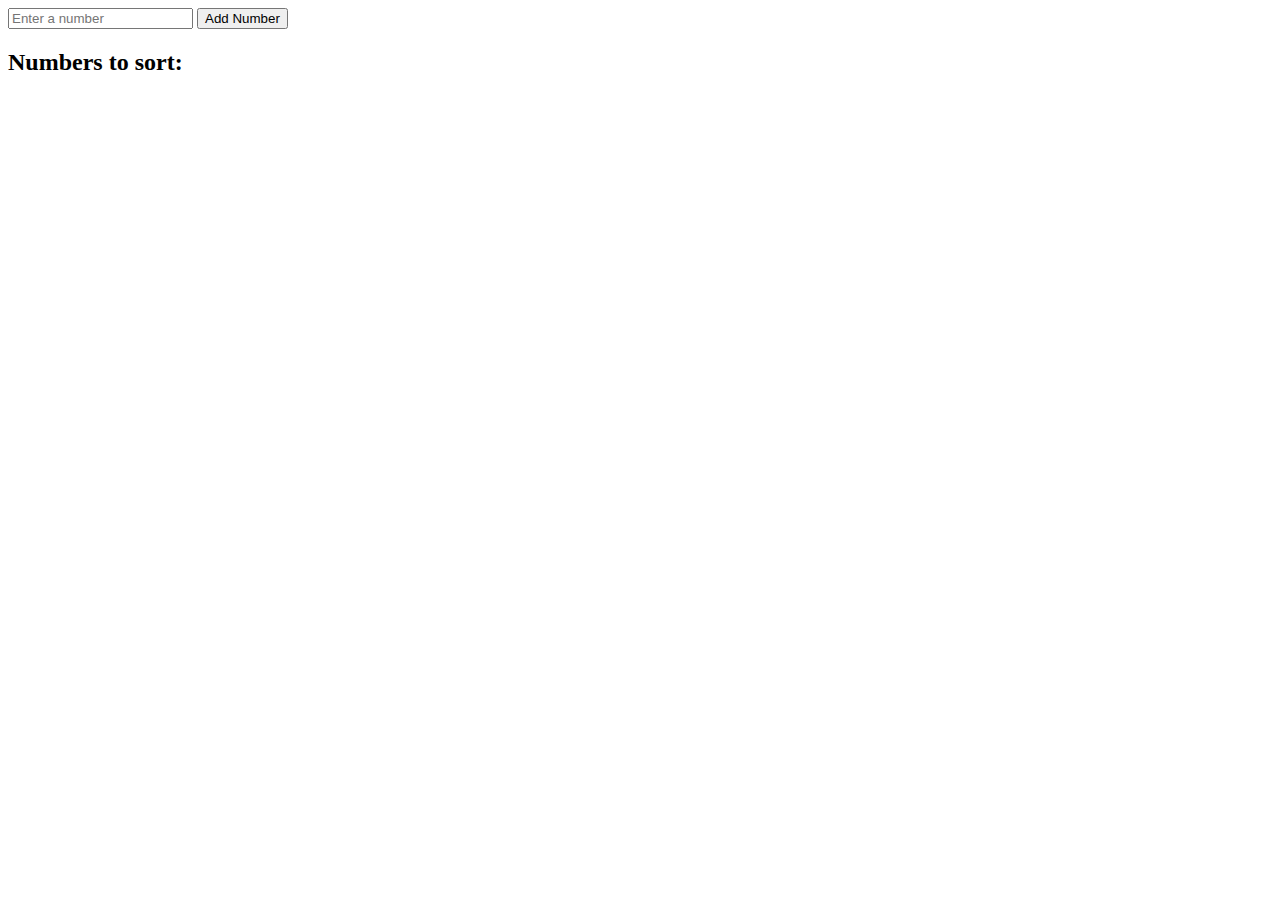
<file: IntroToJS/index.html>
<html>
    <head>
        <title> Intro to JavaScript</title>
    </head>
    <body>
        <div>
            <input type="text" id="numberInput" placeholder="Enter a number"/>
            <button onclick="addNumber()">Add Number</button>
        </div>
        <h2>Numbers to sort:</h2>
        <div id="currentNumbers"></div>
        
    <script src="myJavascript.js">
    </script>
    </body>
</html>
</file>
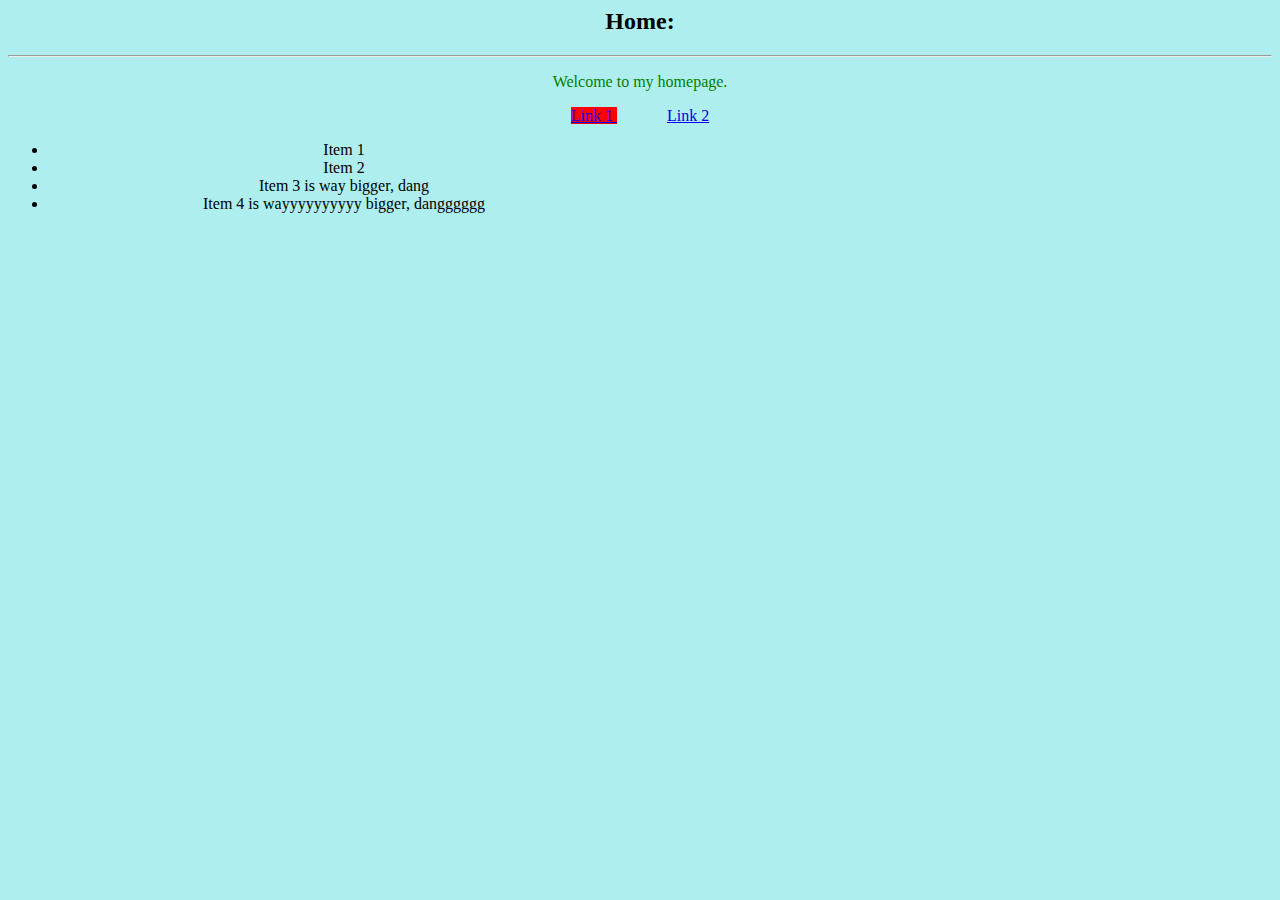
<file: WebDemo/index.html>
<html>
    <head>
        <title>Test</title>
        <link rel="stylesheet" href="styles.css">
    </head>
    <body>
        <h2>Home:</h2>
        <hr class="orange"/>
        <div>
            <p class="green">
                Welcome to my homepage.
            </p>
        </div>
        <div>        
                <a href="contact.html" style="margin-right:50px; background-color: red;">
                    Link 1
                </a>
                <a href="contact.html">
                    Link 2
                </a>
        </div>
        <div style="width: 50%; align-self: center;">
            <p>
                <ul>
                    <li>
                        Item 1
                    </li>
                    <li>
                        Item 2
                    </li>
                    <li>
                        Item 3 is way bigger, dang
                    </li>
                    <li>
                        Item 4 is wayyyyyyyyyy bigger, dangggggg
                    </li>
                </ul>
            </p>
        </div>
    </body>
</html>
</file>
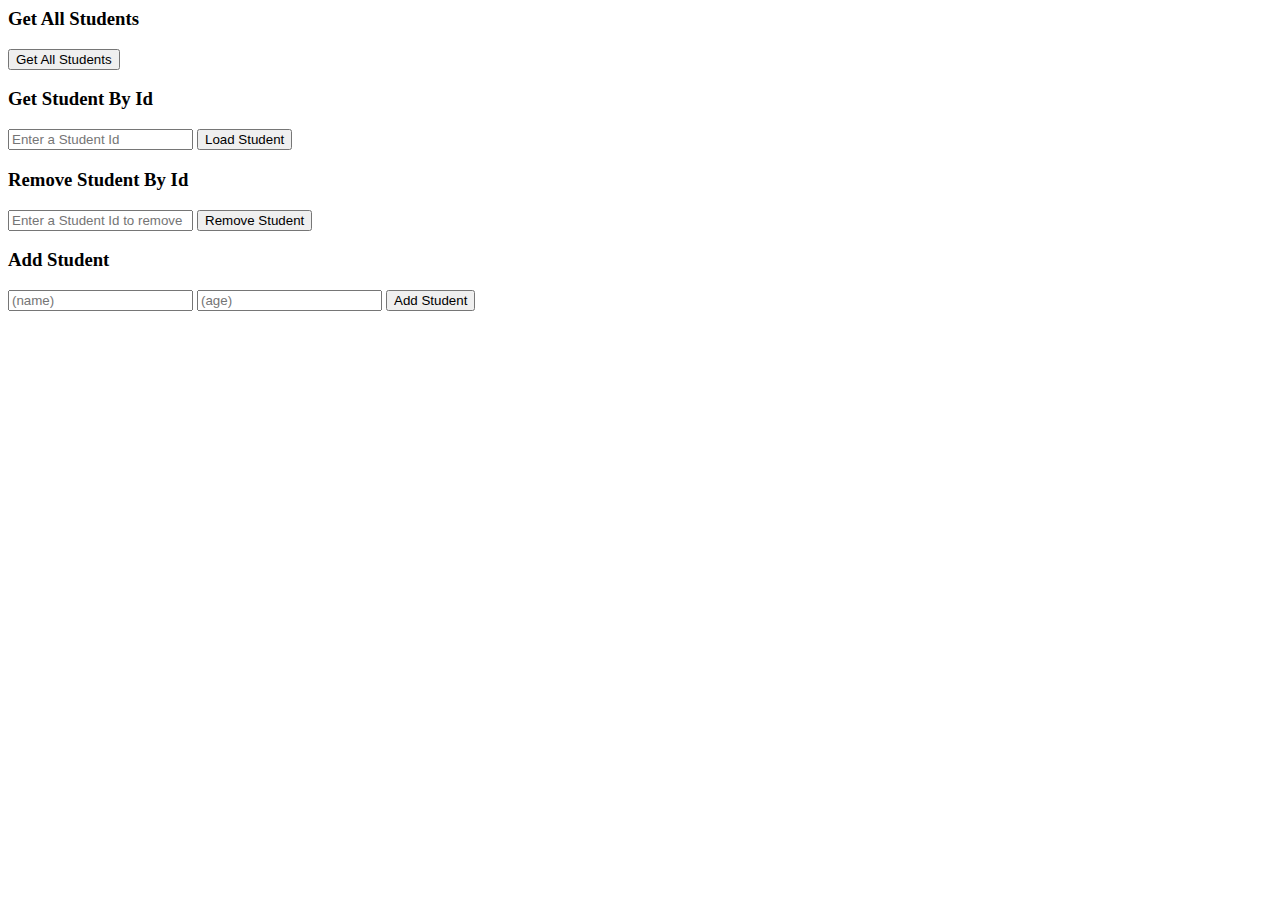
<file: IntroToAPI/API/website/index.html>
<html>
    <head>
        <title>Intro to WebAPI</title>
    </head>
    <body>
    <div>
        <h3>Get All Students</h3>
        <div>
            <button onclick="getStudents()">Get All Students</button>
            <ul id="students">
    
            </ul>
        </div>
        <h3>Get Student By Id</h3>
        <div>
            <span>
                <input id="studentId" type="text" placeholder="Enter a Student Id"/>
                <button onclick="getStudentById()">Load Student</button>
            </span>
        </div>
        <h3>Remove Student By Id</h3>
        <div>
            <span>
                <input id="removeStudentId" type="text" placeholder="Enter a Student Id to remove"/>
                <button onclick="removeStudentById()">Remove Student</button>
            </span>            
        </div>
        <h3>Add Student</h3>
        <div>
            <span>
                <input id="addStudent_name" type="text" placeholder="(name)"/>
                <input id="addStudent_age" type="text" placeholder="(age)"/>
                <button onclick="addStudent()">Add Student</button>
            </span>            
        </div>
    </div>
</body>
<script src="scripts.js"></script>
</html>
</file>
<file: WebDemo/styles.css>
/* Element selector (selects all instances of the given element) */
body{
    background-color: paleturquoise;
    text-align: center;
}
/* Class selector (selects all instances of the given class) */
.green{
    color:green
}
/* ID selector (ONLY selects the instance of the given ID) */
#contactParagraph{
    display:none
}
.orange{
    color:orange
}
</file>
